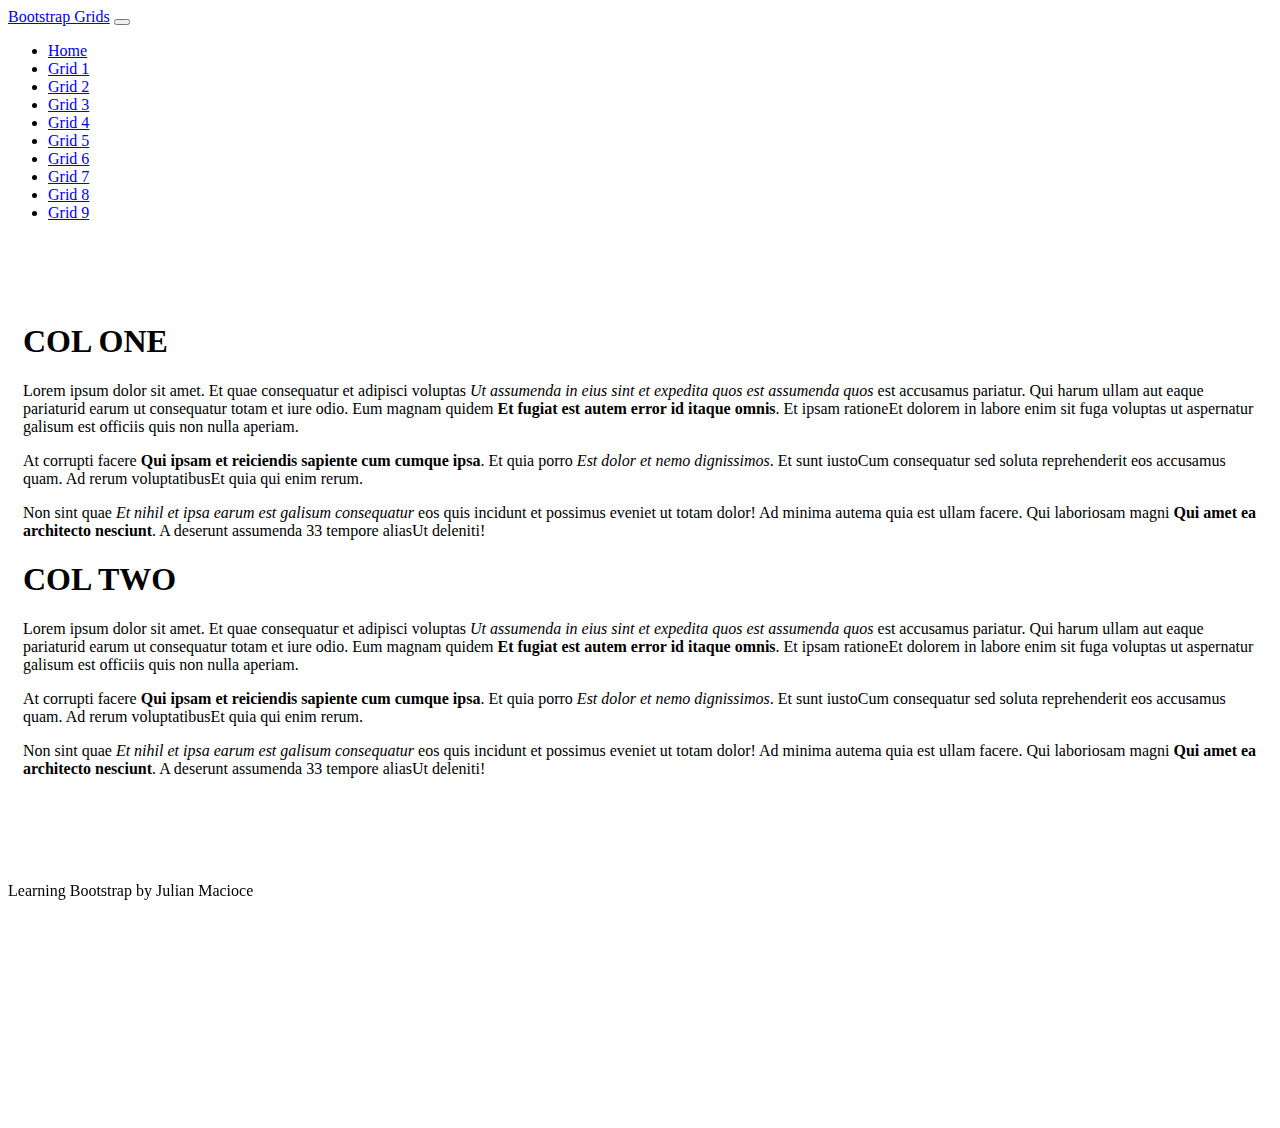
<file: Grid1.html>
<!doctype html>
<html lang="en" class="h-100">

<head>
    <title>Bootstrap Project</title>
    <!-- Required meta tags -->
    <meta charset="utf-8">
    <meta name="viewport" content="width=device-width, initial-scale=1, shrink-to-fit=no">

    <!-- Bootstrap CSS -->
    <link href="https://cdn.jsdelivr.net/npm/bootstrap@5.1.1/dist/css/bootstrap.min.css" rel="stylesheet"
        integrity="sha384-F3w7mX95PdgyTmZZMECAngseQB83DfGTowi0iMjiWaeVhAn4FJkqJByhZMI3AhiU" crossorigin="anonymous">

   <link href="css/site.css" rel="stylesheet">
</head>

<body class="d-flex flex-column h-100">

<nav class="navbar navbar-expand-md navbar-dark fixed-top bg-dark">
    <div class="container-fluid">
        <a class="navbar-brand" href="index.html">Bootstrap Grids</a>
        <button class="navbar-toggler" type="button" data-bs-toggle="collapse" data-bs-target="#navbarCollapse"
            aria-controls="navbarCollapse" aria-expanded="false" aria-label="Toggle navigation">
            <span class="navbar-toggler-icon"></span>
        </button>
        <div class="collapse navbar-collapse" id="navbarCollapse">
            <ul class="navbar-nav me-auto mb-2 mb-md-0">
                <li class="nav-item">
                    <a class="nav-link" href="index.html">Home</a>
                </li>
                <li class="nav-item">
                    <a class="nav-link active" aria-current="page" href="Grid1.html">Grid 1</a>
                </li>
                <li class="nav-item">
                    <a class="nav-link" href="Grid2.html">Grid 2</a>
                </li>
                <li class="nav-item">
                    <a class="nav-link" href="Grid3.html">Grid 3</a>
                </li>
                <li class="nav-item">
                    <a class="nav-link" href="Grid4.html">Grid 4</a>
                </li>
                <li class="nav-item">
                    <a class="nav-link" href="Grid5.html">Grid 5</a>
                </li>
                <li class="nav-item">
                    <a class="nav-link" href="Grid6.html">Grid 6</a>
                </li>
                <li class="nav-item">
                    <a class="nav-link" href="Grid7.html">Grid 7</a>
                </li>
                <li class="nav-item">
                    <a class="nav-link" href="Grid8.html">Grid 8</a>
                </li>
                <li class="nav-item">
                    <a class="nav-link" href="Grid9.html">Grid 9</a>
                </li>
            </ul>
        </div>
    </div>
</nav>

    <main class="flex-shrink-0">
       <div class="container h-50 minHeight">
            <div class="row row-cols-1 row-cols-md-2 gy-2 h-100">
                <div class="col">
                    <div class="bg-dark text-light h-100 p-2">
                        <h1>COL ONE</h1>
                        <p>Lorem ipsum dolor sit amet. Et quae consequatur et adipisci voluptas 
                        <em>Ut assumenda in eius sint et expedita quos est assumenda quos</em> 
                        est accusamus pariatur. Qui harum ullam aut eaque pariaturid earum ut consequatur totam et iure odio. 
                        Eum magnam quidem <strong>Et fugiat est autem error id itaque omnis</strong>. 
                        Et ipsam rationeEt dolorem in labore enim sit fuga voluptas ut aspernatur galisum est officiis quis non nulla aperiam. </p>
                        <p>At corrupti facere <strong>Qui ipsam et reiciendis sapiente cum cumque ipsa</strong>. 
                        Et quia porro <em>Est dolor et nemo dignissimos</em>. 
                        Et sunt iustoCum consequatur sed soluta reprehenderit eos accusamus quam. Ad rerum voluptatibusEt quia qui enim rerum. </p>
                        <p>Non sint quae <em>Et nihil et ipsa earum est galisum consequatur</em> eos quis incidunt et possimus eveniet ut totam dolor! 
                        Ad minima autema quia est ullam facere. Qui laboriosam magni <strong>Qui amet ea architecto nesciunt</strong>. 
                        A deserunt assumenda 33 tempore aliasUt deleniti! </p>

                    </div>
                </div>
                <div class="col">
                    <div class="bg-secondary text-light h-100 p-2">
                    <h1>COL TWO</h1>
                        <p>Lorem ipsum dolor sit amet. Et quae consequatur et adipisci voluptas 
                        <em>Ut assumenda in eius sint et expedita quos est assumenda quos</em> 
                        est accusamus pariatur. Qui harum ullam aut eaque pariaturid earum ut consequatur totam et iure odio. 
                        Eum magnam quidem <strong>Et fugiat est autem error id itaque omnis</strong>. 
                        Et ipsam rationeEt dolorem in labore enim sit fuga voluptas ut aspernatur galisum est officiis quis non nulla aperiam. </p>
                        <p>At corrupti facere <strong>Qui ipsam et reiciendis sapiente cum cumque ipsa</strong>. 
                        Et quia porro <em>Est dolor et nemo dignissimos</em>. 
                        Et sunt iustoCum consequatur sed soluta reprehenderit eos accusamus quam. Ad rerum voluptatibusEt quia qui enim rerum. </p>
                        <p>Non sint quae <em>Et nihil et ipsa earum est galisum consequatur</em> eos quis incidunt et possimus eveniet ut totam dolor! 
                        Ad minima autema quia est ullam facere. Qui laboriosam magni <strong>Qui amet ea architecto nesciunt</strong>. 
                        A deserunt assumenda 33 tempore aliasUt deleniti! </p>
                </div>
                </div>
            </div>
        </div>
    </main>

    <footer class="footer mt-auto py-3 bg-dark sticky-footer">
        <div class="container-fluid text-center">
            <span class="text-white">Learning Bootstrap by Julian Macioce</span>
        </div>
    </footer>
    <!-- Bootstrap JS -->
    <script src="https://cdn.jsdelivr.net/npm/bootstrap@5.1.1/dist/js/bootstrap.bundle.min.js"
        integrity="sha384-/bQdsTh/da6pkI1MST/rWKFNjaCP5gBSY4sEBT38Q/9RBh9AH40zEOg7Hlq2THRZ" crossorigin="anonymous">
    </script>
</body>

</html>
</file>
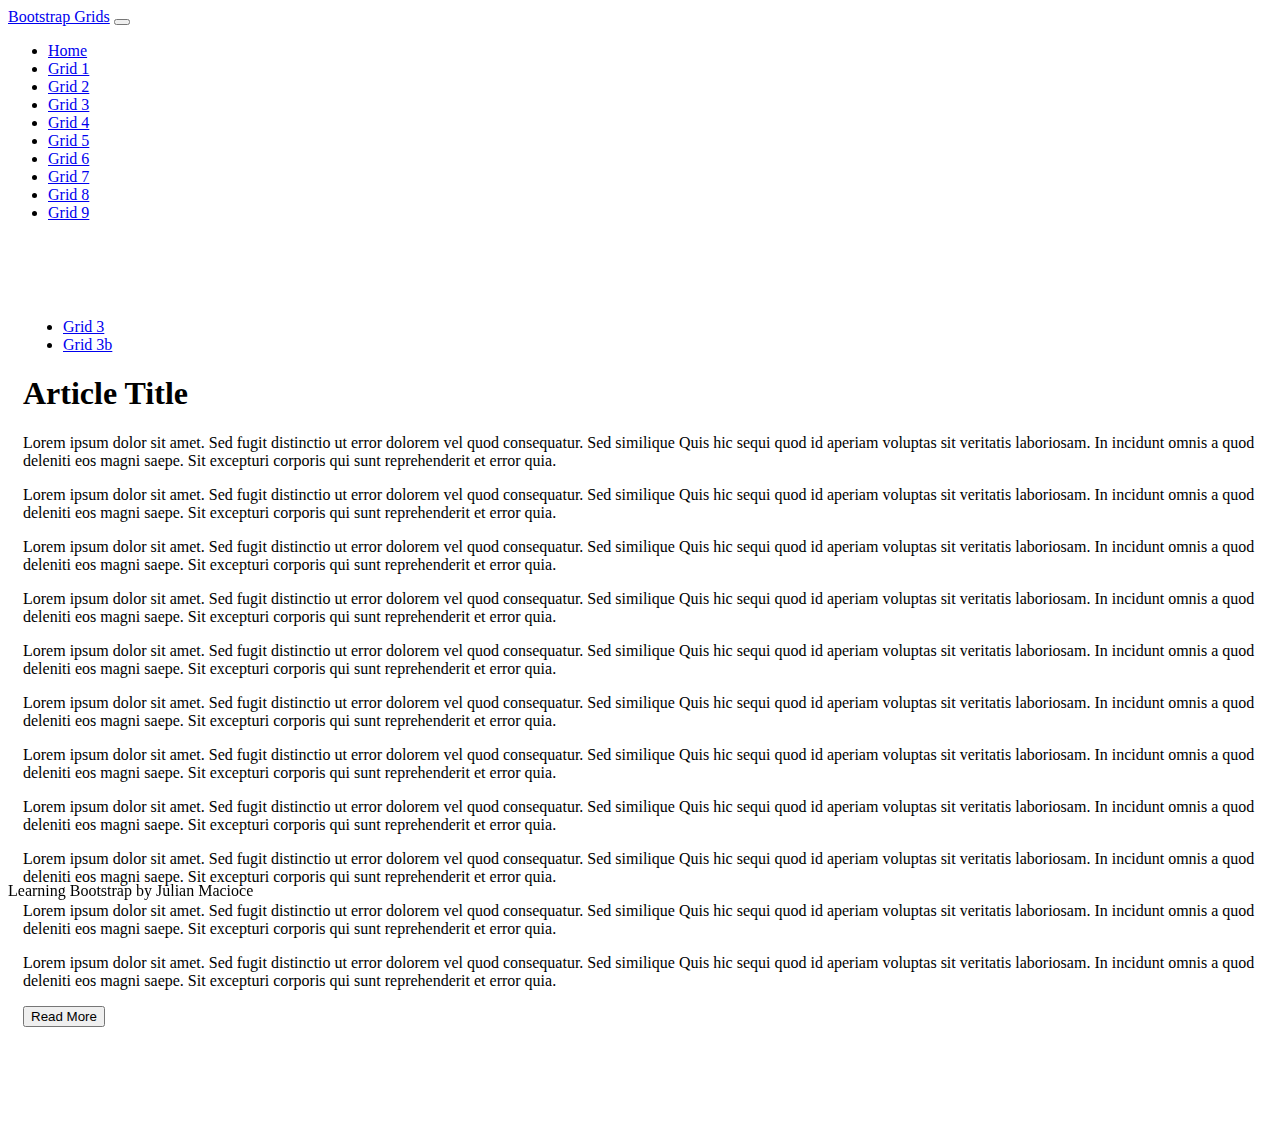
<file: Grid3.html>
<!doctype html>
<html lang="en" class="h-100">

<head>
    <title>Bootstrap Project</title>
    <!-- Required meta tags -->
    <meta charset="utf-8">
    <meta name="viewport" content="width=device-width, initial-scale=1, shrink-to-fit=no">

    <!-- Bootstrap CSS -->
    <link href="https://cdn.jsdelivr.net/npm/bootstrap@5.1.1/dist/css/bootstrap.min.css" rel="stylesheet"
        integrity="sha384-F3w7mX95PdgyTmZZMECAngseQB83DfGTowi0iMjiWaeVhAn4FJkqJByhZMI3AhiU" crossorigin="anonymous">

   <link href="css/site.css" rel="stylesheet">
</head>

<body class="d-flex flex-column h-100">

<nav class="navbar navbar-expand-md navbar-dark fixed-top bg-dark">
    <div class="container-fluid">
        <a class="navbar-brand" href="index.html">Bootstrap Grids</a>
        <button class="navbar-toggler" type="button" data-bs-toggle="collapse" data-bs-target="#navbarCollapse"
            aria-controls="navbarCollapse" aria-expanded="false" aria-label="Toggle navigation">
            <span class="navbar-toggler-icon"></span>
        </button>
        <div class="collapse navbar-collapse" id="navbarCollapse">
            <ul class="navbar-nav me-auto mb-2 mb-md-0">
                <li class="nav-item">
                    <a class="nav-link" href="index.html">Home</a>
                </li>
                <li class="nav-item">
                    <a class="nav-link" href="Grid1.html">Grid 1</a>
                </li>
                <li class="nav-item">
                    <a class="nav-link" href="Grid2.html">Grid 2</a>
                </li>
                <li class="nav-item">
                    <a class="nav-link active" aria-current="page" href="Grid3.html">Grid 3</a>
                </li>
                <li class="nav-item">
                    <a class="nav-link" href="Grid4.html">Grid 4</a>
                </li>
                <li class="nav-item">
                    <a class="nav-link" href="Grid5.html">Grid 5</a>
                </li>
                <li class="nav-item">
                    <a class="nav-link" href="Grid6.html">Grid 6</a>
                </li>
                <li class="nav-item">
                    <a class="nav-link" href="Grid7.html">Grid 7</a>
                </li>
                <li class="nav-item">
                    <a class="nav-link" href="Grid8.html">Grid 8</a>
                </li>
                <li class="nav-item">
                    <a class="nav-link" href="Grid9.html">Grid 9</a>
                </li>
            </ul>
        </div>
    </div>
</nav>

    <main class="flex-shrink-0">
        <div class="container h-100 minHeight">
            <ul class="nav nav-pills mb-1">
                <li class="nav-item"> 
                    <a href="Grid3.html" class="nav-link active" aria-current="page">Grid 3</a>
                </li>
                <li class="nav-item"> 
                    <a href="Grid3b.html" class="nav-link">Grid 3b</a>
                </li>
            </ul>
            <div class="row h-100">
                <!--Left Column-->
                <div class="col-7 h-100">
                    <div class="bg-secondary text-light h-100 p-2">
                        <h1>Article Title</h1>
                        <p>Lorem ipsum dolor sit amet. Sed fugit distinctio ut error dolorem vel quod consequatur. Sed similique Quis hic sequi quod id aperiam voluptas sit veritatis laboriosam. In incidunt omnis a quod deleniti eos magni saepe. Sit excepturi corporis qui sunt reprehenderit et error quia. </p>

                    </div>
                </div>
                <!--Right Column-->
                <div class="col-5 h-100 d-flex flex-column justify-content-evenly">
                    <!--Right Top Column-->
                    <div class="bg-dark text-light h-50 p-2 overflow-auto">
                        <p>Lorem ipsum dolor sit amet. Sed fugit distinctio ut error dolorem vel quod consequatur. Sed similique Quis hic sequi quod id aperiam voluptas sit veritatis laboriosam. In incidunt omnis a quod deleniti eos magni saepe. Sit excepturi corporis qui sunt reprehenderit et error quia. </p>
                        <p>Lorem ipsum dolor sit amet. Sed fugit distinctio ut error dolorem vel quod consequatur. Sed similique Quis hic sequi quod id aperiam voluptas sit veritatis laboriosam. In incidunt omnis a quod deleniti eos magni saepe. Sit excepturi corporis qui sunt reprehenderit et error quia. </p>
                        <p>Lorem ipsum dolor sit amet. Sed fugit distinctio ut error dolorem vel quod consequatur. Sed similique Quis hic sequi quod id aperiam voluptas sit veritatis laboriosam. In incidunt omnis a quod deleniti eos magni saepe. Sit excepturi corporis qui sunt reprehenderit et error quia. </p>
                        <p>Lorem ipsum dolor sit amet. Sed fugit distinctio ut error dolorem vel quod consequatur. Sed similique Quis hic sequi quod id aperiam voluptas sit veritatis laboriosam. In incidunt omnis a quod deleniti eos magni saepe. Sit excepturi corporis qui sunt reprehenderit et error quia. </p>
                        <p>Lorem ipsum dolor sit amet. Sed fugit distinctio ut error dolorem vel quod consequatur. Sed similique Quis hic sequi quod id aperiam voluptas sit veritatis laboriosam. In incidunt omnis a quod deleniti eos magni saepe. Sit excepturi corporis qui sunt reprehenderit et error quia. </p>
                        <p>Lorem ipsum dolor sit amet. Sed fugit distinctio ut error dolorem vel quod consequatur. Sed similique Quis hic sequi quod id aperiam voluptas sit veritatis laboriosam. In incidunt omnis a quod deleniti eos magni saepe. Sit excepturi corporis qui sunt reprehenderit et error quia. </p>
                    </div>
                    <!--Right Bottom Column-->
                    <div class="bg-dark text-light h-50 mt-2 p-2 overflow-hidden">
                        <p>Lorem ipsum dolor sit amet. Sed fugit distinctio ut error dolorem vel quod consequatur. Sed similique Quis hic sequi quod id aperiam voluptas sit veritatis laboriosam. In incidunt omnis a quod deleniti eos magni saepe. Sit excepturi corporis qui sunt reprehenderit et error quia. </p>
                        <p>Lorem ipsum dolor sit amet. Sed fugit distinctio ut error dolorem vel quod consequatur. Sed similique Quis hic sequi quod id aperiam voluptas sit veritatis laboriosam. In incidunt omnis a quod deleniti eos magni saepe. Sit excepturi corporis qui sunt reprehenderit et error quia. </p>
                        <p>Lorem ipsum dolor sit amet. Sed fugit distinctio ut error dolorem vel quod consequatur. Sed similique Quis hic sequi quod id aperiam voluptas sit veritatis laboriosam. In incidunt omnis a quod deleniti eos magni saepe. Sit excepturi corporis qui sunt reprehenderit et error quia. </p>
                        <p>Lorem ipsum dolor sit amet. Sed fugit distinctio ut error dolorem vel quod consequatur. Sed similique Quis hic sequi quod id aperiam voluptas sit veritatis laboriosam. In incidunt omnis a quod deleniti eos magni saepe. Sit excepturi corporis qui sunt reprehenderit et error quia. </p>
                    </div>
                    <div class="bg-dark text-light border border-top p-2">
                        <button class="btn btn-light" type="button">Read More</button>
                    </div>
                </div>
            </div>
        </div>
    </main>

    <footer class="footer mt-auto py-3 bg-dark sticky-footer">
        <div class="container-fluid text-center">
            <span class="text-white">Learning Bootstrap by Julian Macioce</span>
        </div>
    </footer>
    <!-- Bootstrap JS -->
    <script src="https://cdn.jsdelivr.net/npm/bootstrap@5.1.1/dist/js/bootstrap.bundle.min.js"
        integrity="sha384-/bQdsTh/da6pkI1MST/rWKFNjaCP5gBSY4sEBT38Q/9RBh9AH40zEOg7Hlq2THRZ" crossorigin="anonymous">
    </script>
</body>

</html>
</file>
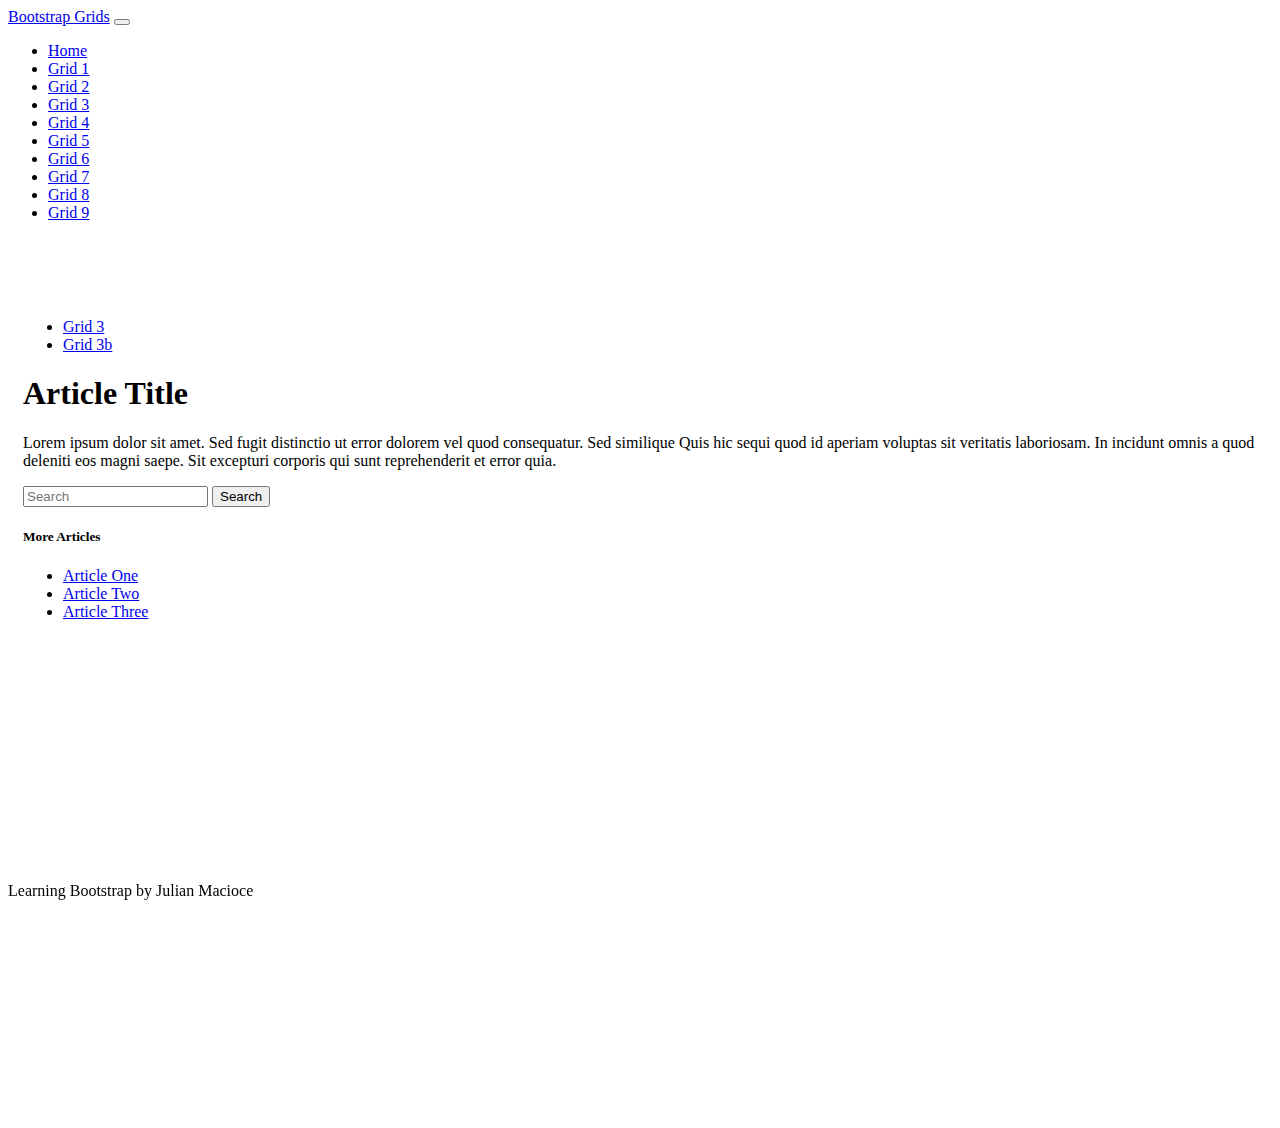
<file: Grid3b.html>
<!doctype html>
<html lang="en" class="h-100">

<head>
    <title>Bootstrap Project</title>
    <!-- Required meta tags -->
    <meta charset="utf-8">
    <meta name="viewport" content="width=device-width, initial-scale=1, shrink-to-fit=no">

    <!-- Bootstrap CSS -->
    <link href="https://cdn.jsdelivr.net/npm/bootstrap@5.1.1/dist/css/bootstrap.min.css" rel="stylesheet"
        integrity="sha384-F3w7mX95PdgyTmZZMECAngseQB83DfGTowi0iMjiWaeVhAn4FJkqJByhZMI3AhiU" crossorigin="anonymous">

   <link href="css/site.css" rel="stylesheet">
</head>

<body class="d-flex flex-column h-100">

<nav class="navbar navbar-expand-md navbar-dark fixed-top bg-dark">
    <div class="container-fluid">
        <a class="navbar-brand" href="index.html">Bootstrap Grids</a>
        <button class="navbar-toggler" type="button" data-bs-toggle="collapse" data-bs-target="#navbarCollapse"
            aria-controls="navbarCollapse" aria-expanded="false" aria-label="Toggle navigation">
            <span class="navbar-toggler-icon"></span>
        </button>
        <div class="collapse navbar-collapse" id="navbarCollapse">
            <ul class="navbar-nav me-auto mb-2 mb-md-0">
                <li class="nav-item">
                    <a class="nav-link" href="index.html">Home</a>
                </li>
                <li class="nav-item">
                    <a class="nav-link" href="Grid1.html">Grid 1</a>
                </li>
                <li class="nav-item">
                    <a class="nav-link" href="Grid2.html">Grid 2</a>
                </li>
                <li class="nav-item">
                    <a class="nav-link active" aria-current="page" href="Grid3.html">Grid 3</a>
                </li>
                <li class="nav-item">
                    <a class="nav-link" href="Grid4.html">Grid 4</a>
                </li>
                <li class="nav-item">
                    <a class="nav-link" href="Grid5.html">Grid 5</a>
                </li>
                <li class="nav-item">
                    <a class="nav-link" href="Grid6.html">Grid 6</a>
                </li>
                <li class="nav-item">
                    <a class="nav-link" href="Grid7.html">Grid 7</a>
                </li>
                <li class="nav-item">
                    <a class="nav-link" href="Grid8.html">Grid 8</a>
                </li>
                <li class="nav-item">
                    <a class="nav-link" href="Grid9.html">Grid 9</a>
                </li>
            </ul>
        </div>
    </div>
</nav>

    <main class="flex-shrink-0">
        <div class="container h-100 minHeight">
            <ul class="nav nav-pills mb-1">
                <li class="nav-item"> 
                    <a href="Grid3.html" class="nav-link">Grid 3</a>
                </li>
                <li class="nav-item"> 
                    <a href="Grid3b.html" class="nav-link active" aria-current="page">Grid 3b</a>
                </li>
            </ul>
            <div class="row h-100">
                <!--Left Column-->
                <div class="col-7">
                    <div class="bg-secondary text-light h-100 p-2">
                        <h1>Article Title</h1>
                        <p>Lorem ipsum dolor sit amet. Sed fugit distinctio ut error dolorem vel quod consequatur. Sed similique Quis hic sequi quod id aperiam voluptas sit veritatis laboriosam. In incidunt omnis a quod deleniti eos magni saepe. Sit excepturi corporis qui sunt reprehenderit et error quia. </p>

                    </div>
                </div>
                <!--Right Column-->
                <div class="col-5">
                    <!--Right Top Column-->
                    <div class="bg-secondary text-light p-2">
                        <form class="d-flex">
                            <input class="form-control me-2" type="search" placeholder="Search" aria-label="search">
                            <button class="btn btn-outline-light" type="submit">Search</button>
                        </form>
                    </div>
                    <!--Right Bottom Column-->
                    <div class="bg-dark text-light mt-2 p-2">
                        <h5>More Articles</h5>
                        <ul class="nav flex-column">
                            <li class="nav-item">
                                <a class="nav-link" href="#">Article One</a>
                            </li>
                            <li class="nav-item">
                                <a class="nav-link" href="#">Article Two</a>
                            </li>
                            <li class="nav-item">
                                <a class="nav-link" href="#">Article Three</a>
                            </li>
                        </ul>
                    </div>
                </div>
            </div>
        </div>
    </main>

    <footer class="footer mt-auto py-3 bg-dark sticky-footer">
        <div class="container-fluid text-center">
            <span class="text-white">Learning Bootstrap by Julian Macioce</span>
        </div>
    </footer>
    <!-- Bootstrap JS -->
    <script src="https://cdn.jsdelivr.net/npm/bootstrap@5.1.1/dist/js/bootstrap.bundle.min.js"
        integrity="sha384-/bQdsTh/da6pkI1MST/rWKFNjaCP5gBSY4sEBT38Q/9RBh9AH40zEOg7Hlq2THRZ" crossorigin="anonymous">
    </script>
</body>

</html>
</file>
<file: css/site.css>
main>.container {
    padding: 60px 15px 0;
    margin-bottom: 5rem;
}
main>.container-fluid {
    padding-top: 60px;
}
.sticky-footer {
    position: sticky;
    left: 0;
    bottom: 0;
    width: 100%;
}

body > main {
    margin-top: 20px;
    margin-bottom: 60px;
}

.homeText {
    font-family: modesto-open-shadow, sans-serif;
    font-weight: 400;
    font-style: normal;
    color: rgb(22, 0, 0);
}

.homeText2 {
    font-family: sans-serif;
    font-weight: 400;
    font-style: normal;
    color: rgb(22, 0, 0);
}

.minHeight {
    min-height: 80vh;
}
</file>
